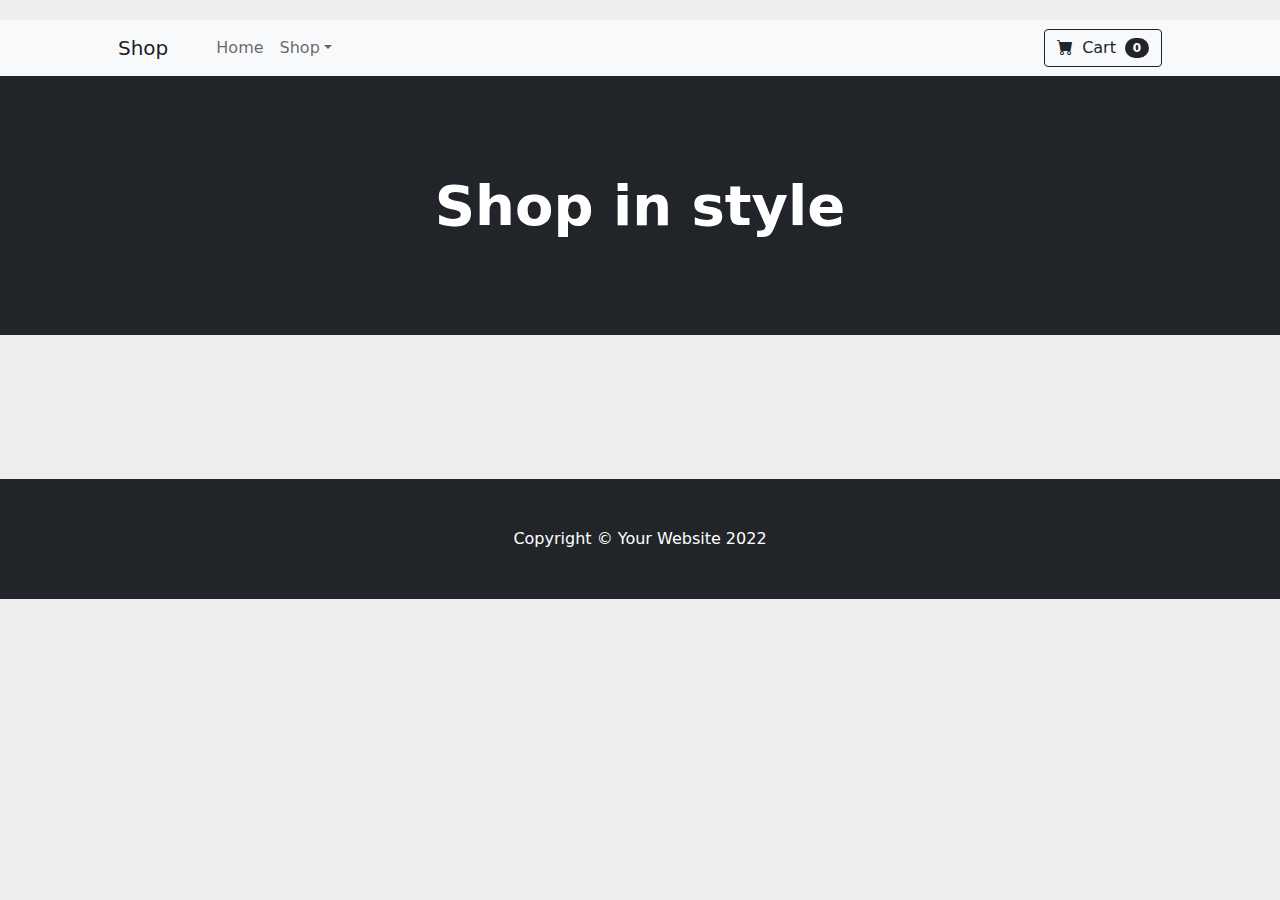
<file: index.html>
<!DOCTYPE html>
<html lang="en">

    <head>
        <meta charset="utf-8" />
        <meta name="viewport" content="width=device-width, initial-scale=1, shrink-to-fit=no" />
        <meta name="description" content="" />
        <meta name="author" content="" />
        <title>Shop Homepage - Start Bootstrap Template</title>
        <!-- Favicon-->
        <link rel="icon" type="image/x-icon" href="assets/favicon.ico" />
        <!-- Bootstrap icons-->
        <link rel="stylesheet" href="https://cdn.jsdelivr.net/npm/bootstrap-icons@1.9.1/font/bootstrap-icons.css">
        <!-- Core theme CSS (includes Bootstrap)-->
        <link href="./css/styles.css" rel="stylesheet" />
    </head>

    <body>
        <!-- Navigation-->
        <nav class="navbar navbar-expand-lg navbar-light bg-light">
            <div class="container px-4 px-lg-5">
                <a class="navbar-brand" href="./index.html">Shop</a>
                <button class="navbar-toggler" type="button" data-bs-toggle="collapse"
                    data-bs-target="#navbarSupportedContent" aria-controls="navbarSupportedContent"
                    aria-expanded="false" aria-label="Toggle navigation"><span
                        class="navbar-toggler-icon"></span></button>
                <div class="collapse navbar-collapse" id="navbarSupportedContent">
                    <ul class="navbar-nav me-auto mb-2 mb-lg-0 ms-lg-4">
                        <li class="nav-item"><a class="nav-link" aria-current="page" href="./index.html">Home</a></li>
                        <li class="nav-item dropdown">
                            <a class="nav-link dropdown-toggle" id="navbarDropdown" href="#" role="button"
                                data-bs-toggle="dropdown" aria-expanded="false">Shop</a>
                            <ul class="dropdown-menu" aria-labelledby="navbarDropdown">
                                <li><a class="dropdown-item" href="./all-products.html">All Products</a></li>
                                <li>
                                    <hr class="dropdown-divider" />
                                </li>
                                <li><a class="dropdown-item" href="./smartphones.html">Smartphones</a></li>
                                <li><a class="dropdown-item" href="./laptops.html">Laptops</a></li>
                            </ul>
                        </li>
                    </ul>
                    <form class="d-flex">
                        <button class="btn btn-outline-dark position-relative" type="submit">
                            <i class="bi-cart-fill me-1"></i>
                            <a class="text-decoration-none text-reset link" href="./cart.html">Cart</a>
                            <span class="badge bg-dark text-white ms-1 rounded-pill total-quantity">0</span>
                        </button>
                    </form>
                </div>
            </div>
        </nav>
        <!-- Header-->
        <header class="bg-dark py-5">
            <div class="container px-4 px-lg-5 my-5">
                <div class="text-center text-white">
                    <h1 class="display-4 fw-bolder">Shop in style</h1>
                </div>
            </div>
        </header>
        <!-- Section-->
        <section class="py-5 mask">
            <div class="container px-4 px-lg-5 mt-5 ">
                <div class="row gx-4 gx-lg-5 row-cols-2 row-cols-md-3 row-cols-xl-4 justify-content-center js-product-block">
                </div>
            </div>
        </section>
        <!-- Footer-->
        <footer class="py-5 bg-dark">
            <div class="container">
                <p class="m-0 text-center text-white">Copyright &copy; Your Website 2022</p>
            </div>
        </footer>
        <!-- Bootstrap core JS-->
        <script src="https://cdn.jsdelivr.net/npm/bootstrap@5.1.3/dist/js/bootstrap.bundle.min.js"></script>
        <!-- Core theme JS-->
        <script src="js/scripts.js"></script>
    </body>

</html>
</file>
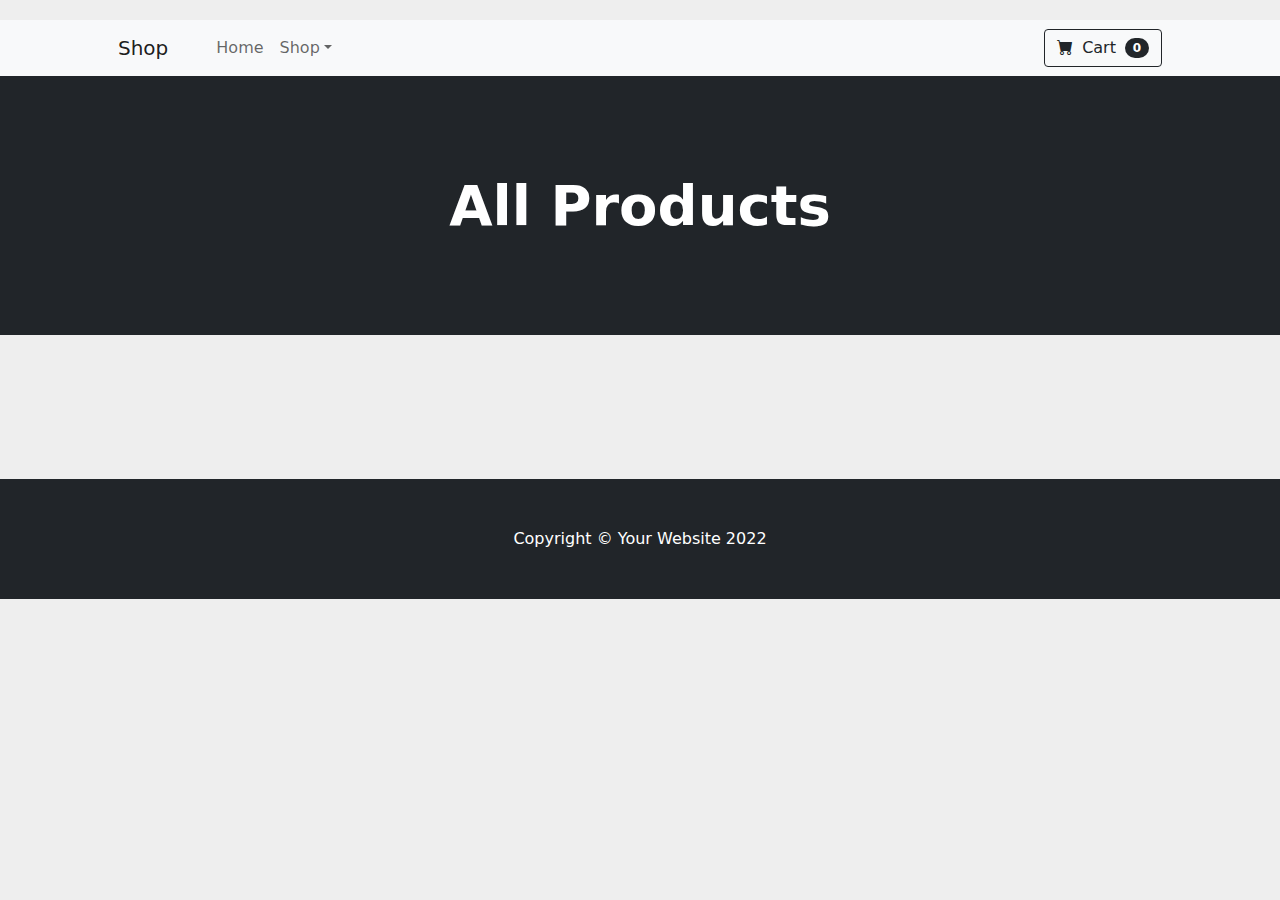
<file: all-products.html>
<!DOCTYPE html>
<html lang="en">

<head>
  <meta charset="utf-8" />
  <meta name="viewport" content="width=device-width, initial-scale=1, shrink-to-fit=no" />
  <meta name="description" content="" />
  <meta name="author" content="" />
  <title>Shop Homepage - Start Bootstrap Template</title>
  <!-- Favicon-->
  <link rel="icon" type="image/x-icon" href="assets/favicon.ico" />
  <!-- Bootstrap icons-->
  <link rel="stylesheet" href="https://cdn.jsdelivr.net/npm/bootstrap-icons@1.9.1/font/bootstrap-icons.css">
  <!-- Core theme CSS (includes Bootstrap)-->
  <link href="./css/styles.css" rel="stylesheet"/>
</head>

<body>
<!-- Navigation-->
<nav class="navbar navbar-expand-lg navbar-light bg-light">
  <div class="container px-4 px-lg-5">
    <a class="navbar-brand" href="./index.html">Shop</a>
    <button class="navbar-toggler" type="button" data-bs-toggle="collapse"
            data-bs-target="#navbarSupportedContent" aria-controls="navbarSupportedContent"
            aria-expanded="false" aria-label="Toggle navigation"><span
            class="navbar-toggler-icon"></span></button>
    <div class="collapse navbar-collapse" id="navbarSupportedContent">
      <ul class="navbar-nav me-auto mb-2 mb-lg-0 ms-lg-4">
        <li class="nav-item"><a class="nav-link" aria-current="page" href="./index.html">Home</a></li>
        <li class="nav-item dropdown">
          <a class="nav-link dropdown-toggle" id="navbarDropdown" href="#" role="button"
             data-bs-toggle="dropdown" aria-expanded="false">Shop</a>
          <ul class="dropdown-menu" aria-labelledby="navbarDropdown">
            <li><a class="dropdown-item" href="#">All Products</a></li>
            <li>
              <hr class="dropdown-divider" />
            </li>
            <li><a class="dropdown-item" href="./smartphones.html">Smartphones</a></li>
            <li><a class="dropdown-item" href="./laptops.html">Laptops</a></li>
          </ul>
        </li>
      </ul>
      <form class="d-flex">
        <button class="btn btn-outline-dark position-relative" type="submit">
          <i class="bi-cart-fill me-1"></i>
          <a class="text-decoration-none text-reset link" href="./cart.html">Cart</a>
          <span class="badge bg-dark text-white ms-1 rounded-pill total-quantity">0</span>
        </button>
      </form>
    </div>
  </div>
</nav>
<!-- Header-->
<header class="bg-dark py-5">
  <div class="container px-4 px-lg-5 my-5">
    <div class="text-center text-white">
      <h2 class="display-4 fw-bolder">All Products</h2>

    </div>
  </div>
</header>
<!-- Section-->
<section class="py-5 mask">
  <div class="container px-4 px-lg-5 mt-5">
    <div class="row gx-4 gx-lg-5 row-cols-2 row-cols-md-3 row-cols-xl-4 justify-content-center js-product-block">
    </div>
  </div>
</section>
<!-- Footer-->
<footer class="py-5 bg-dark">
  <div class="container">
    <p class="m-0 text-center text-white">Copyright &copy; Your Website 2022</p>
  </div>
</footer>
<!-- Bootstrap core JS-->
<script src="https://cdn.jsdelivr.net/npm/bootstrap@5.1.3/dist/js/bootstrap.bundle.min.js"></script>
<!-- Core theme JS-->
<script src="js/scripts.js"></script>
</body>

</html>
</file>
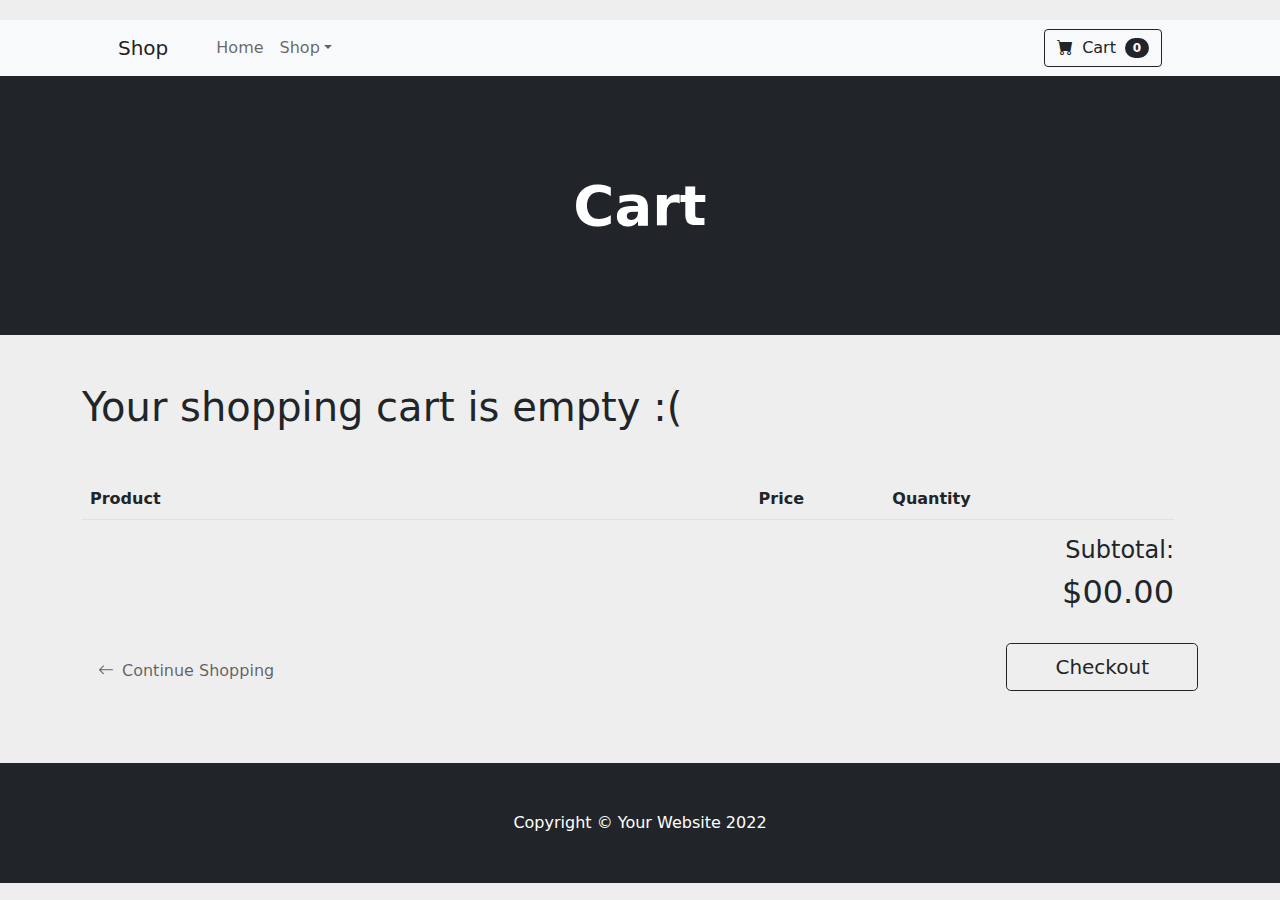
<file: cart.html>
<!DOCTYPE html>
<html lang="en">

<head>
  <meta charset="utf-8" />
  <meta name="viewport" content="width=device-width, initial-scale=1, shrink-to-fit=no" />
  <meta name="description" content="" />
  <meta name="author" content="" />
  <title>Shop Homepage - Start Bootstrap Template</title>
  <!-- Favicon-->
  <link rel="icon" type="image/x-icon" href="assets/favicon.ico" />
  <!-- Bootstrap icons-->
  <link rel="stylesheet" href="https://cdn.jsdelivr.net/npm/bootstrap-icons@1.9.1/font/bootstrap-icons.css">
  <!-- Core theme CSS (includes Bootstrap)-->
  <link href="./css/styles.css" rel="stylesheet" />
</head>

<body>
<!-- Navigation-->
<nav class="navbar navbar-expand-lg navbar-light bg-light">
  <div class="container px-4 px-lg-5">
    <a class="navbar-brand" href="./index.html">Shop</a>
    <button class="navbar-toggler" type="button" data-bs-toggle="collapse"
            data-bs-target="#navbarSupportedContent" aria-controls="navbarSupportedContent"
            aria-expanded="false" aria-label="Toggle navigation"><span
            class="navbar-toggler-icon"></span></button>
    <div class="collapse navbar-collapse" id="navbarSupportedContent">
      <ul class="navbar-nav me-auto mb-2 mb-lg-0 ms-lg-4">
        <li class="nav-item"><a class="nav-link" aria-current="page" href="./index.html">Home</a></li>
        <li class="nav-item dropdown">
          <a class="nav-link dropdown-toggle" id="navbarDropdown" href="#" role="button"
             data-bs-toggle="dropdown" aria-expanded="false">Shop</a>
          <ul class="dropdown-menu" aria-labelledby="navbarDropdown">
            <li><a class="dropdown-item" href="./all-products.html">All Products</a></li>
            <li>
              <hr class="dropdown-divider" />
            </li>
            <li><a class="dropdown-item" href="./smartphones.html">Smartphones</a></li>
            <li><a class="dropdown-item" href="./laptops.html">Laptops</a></li>
          </ul>
        </li>
      </ul>
      <form class="d-flex">
        <button class="btn btn-outline-dark position-relative" type="submit">
          <i class="bi-cart-fill me-1"></i>
          <a class="text-decoration-none text-reset link" href="#">Cart</a>
          <span class="badge bg-dark text-white ms-1 rounded-pill total-quantity">0</span>
        </button>
      </form>
    </div>
  </div>
</nav>
<!-- Header-->
<header class="bg-dark py-5">
  <div class="container px-4 px-lg-5 my-5">
    <div class="text-center text-white">
      <h2 class="display-4 fw-bolder">Cart</h2>

    </div>
  </div>
</header>
<!-- Section-->
<section class="py-5">
    <div class="container cart-is-empty">
      <div class="row w-100">
        <div class="col-lg-12 col-md-12 col-12">
          <table id="shoppingCart" class="table table-responsive">
            <thead>
            <tr>
              <th style="width:60%">Product</th>
              <th style="width:12%">Price</th>
              <th style="width:10%">Quantity</th>
              <th style="width:16%"></th>
            </tr>
            </thead>
            <tbody class="js-cart-block"></tbody>
          </table>
          <div class="float-end text-end">
            <h4>Subtotal:</h4>
            <h2 class="discounted-total">$00.00</h2>
          </div>
        </div>
      </div>
      <div class="row mt-4 d-flex align-items-center">
        <div class="col-sm-6 order-md-2 text-end">
          <a href="./index.html" class="btn btn-outline-dark mb-4 btn-lg ps-5 pe-5 checkout">Checkout</a>
        </div>
        <div class="col-sm-6 mb-3 mb-m-1 order-md-1 text-md-start">
          <a class="nav-link d-inline-block" href="./all-products.html">
            <i class="bi bi-arrow-left me-2"></i>Continue Shopping</a>
        </div>
      </div>
    </div>
</section>
<!-- Footer-->
<footer class="py-5 bg-dark">
  <div class="container">
    <p class="m-0 text-center text-white">Copyright &copy; Your Website 2022</p>
  </div>
</footer>
<!-- Bootstrap core JS-->
<script src="https://cdn.jsdelivr.net/npm/bootstrap@5.1.3/dist/js/bootstrap.bundle.min.js"></script>
<!-- Core theme JS-->
<script src="js/scripts.js"></script>
</body>

</html>
</file>
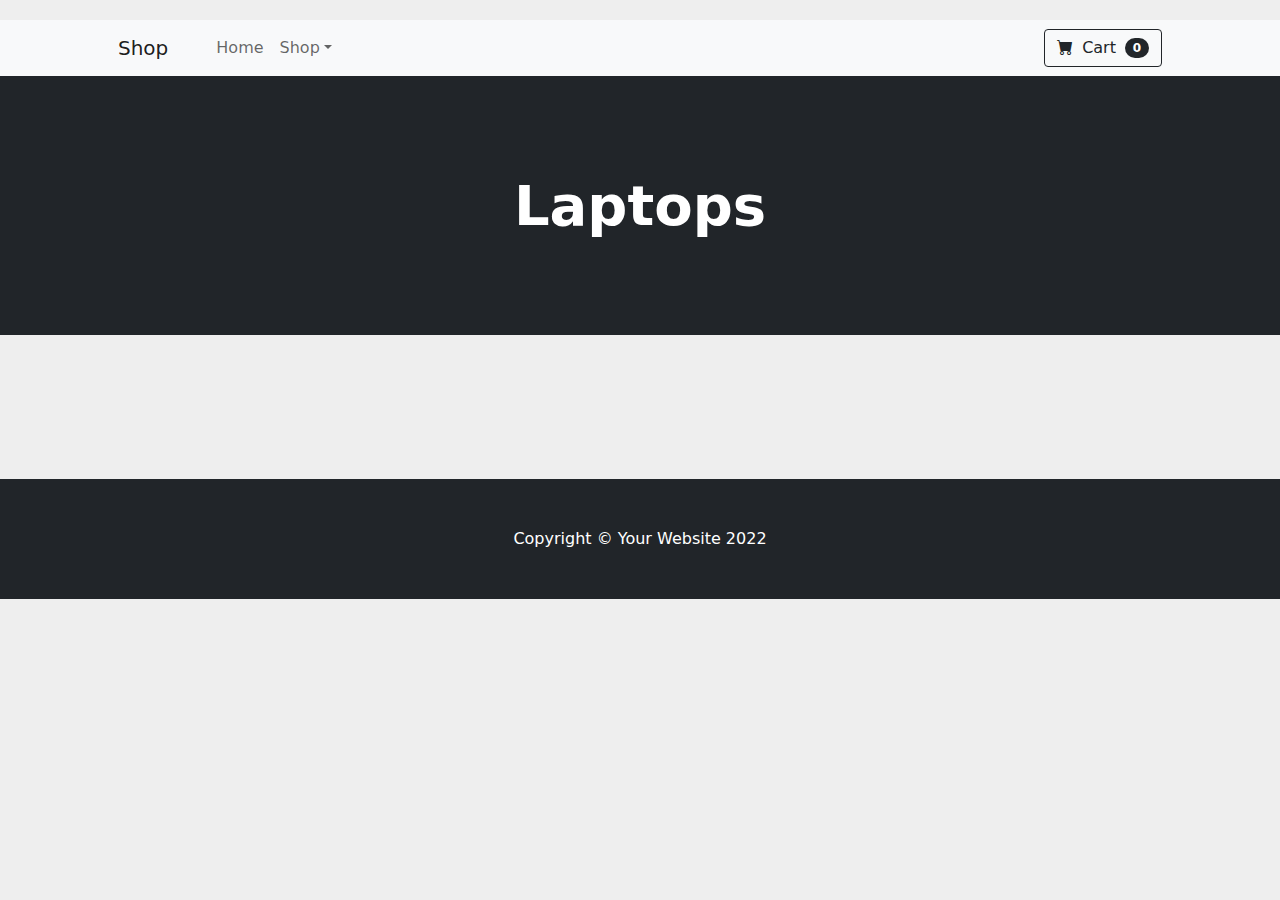
<file: laptops.html>
<!DOCTYPE html>
<html lang="en">

<head>
    <meta charset="utf-8" />
    <meta name="viewport" content="width=device-width, initial-scale=1, shrink-to-fit=no" />
    <meta name="description" content="" />
    <meta name="author" content="" />
    <title>Shop Homepage - Start Bootstrap Template</title>
    <!-- Favicon-->
    <link rel="icon" type="image/x-icon" href="assets/favicon.ico" />
    <!-- Bootstrap icons-->
    <link rel="stylesheet" href="https://cdn.jsdelivr.net/npm/bootstrap-icons@1.9.1/font/bootstrap-icons.css">
    <!-- Core theme CSS (includes Bootstrap)-->
    <link href="./css/styles.css" rel="stylesheet" />
</head>

<body>
<!-- Navigation-->
<nav class="navbar navbar-expand-lg navbar-light bg-light">
    <div class="container px-4 px-lg-5">
        <a class="navbar-brand" href="./index.html">Shop</a>
        <button class="navbar-toggler" type="button" data-bs-toggle="collapse"
                data-bs-target="#navbarSupportedContent" aria-controls="navbarSupportedContent"
                aria-expanded="false" aria-label="Toggle navigation"><span
                class="navbar-toggler-icon"></span></button>
        <div class="collapse navbar-collapse" id="navbarSupportedContent">
            <ul class="navbar-nav me-auto mb-2 mb-lg-0 ms-lg-4">
                <li class="nav-item"><a class="nav-link" aria-current="page" href="./index.html">Home</a></li>
                <li class="nav-item dropdown">
                    <a class="nav-link dropdown-toggle" id="navbarDropdown" href="#" role="button"
                       data-bs-toggle="dropdown" aria-expanded="false">Shop</a>
                    <ul class="dropdown-menu" aria-labelledby="navbarDropdown">
                        <li><a class="dropdown-item" href="./all-products.html">All Products</a></li>
                        <li>
                            <hr class="dropdown-divider" />
                        </li>
                        <li><a class="dropdown-item" href="./smartphones.html">Smartphones</a></li>
                        <li><a class="dropdown-item" href="#">Laptops</a></li>
                    </ul>
                </li>
            </ul>
            <form class="d-flex">
                <button class="btn btn-outline-dark position-relative" type="submit">
                    <i class="bi-cart-fill me-1"></i>
                    <a class="text-decoration-none text-reset link" href="./cart.html">Cart</a>
                    <span class="badge bg-dark text-white ms-1 rounded-pill total-quantity">0</span>
                </button>
            </form>
        </div>
    </div>
</nav>
<!-- Header-->
<header class="bg-dark py-5">
    <div class="container px-4 px-lg-5 my-5">
        <div class="text-center text-white">
            <h2 class="display-4 fw-bolder">Laptops</h2>
        </div>
    </div>
</header>
<!-- Section-->
<section class="py-5 mask">
    <div class="container px-4 px-lg-5 mt-5">
        <div class="row gx-4 gx-lg-5 row-cols-2 row-cols-md-3 row-cols-xl-4 justify-content-center js-product-block">
        </div>
    </div>
</section>
<!-- Footer-->
<footer class="py-5 bg-dark">
    <div class="container">
        <p class="m-0 text-center text-white">Copyright &copy; Your Website 2022</p>
    </div>
</footer>
<!-- Bootstrap core JS-->
<script src="https://cdn.jsdelivr.net/npm/bootstrap@5.1.3/dist/js/bootstrap.bundle.min.js"></script>
<!-- Core theme JS-->
<script src="js/scripts.js"></script>
</body>

</html>
</file>
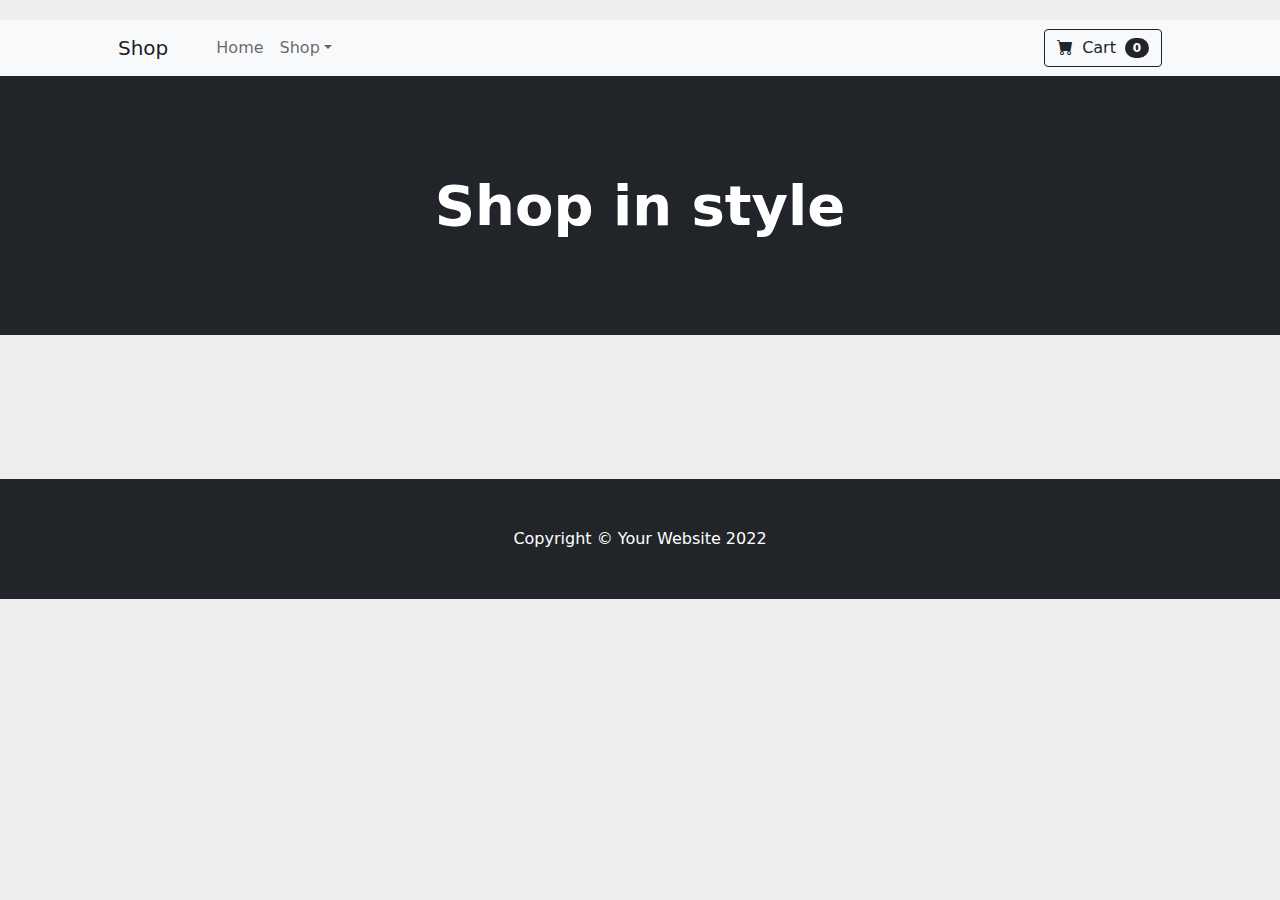
<file: product.html>
<!DOCTYPE html>
<html lang="en">

    <head>
        <meta charset="utf-8" />
        <meta name="viewport" content="width=device-width, initial-scale=1, shrink-to-fit=no" />
        <meta name="description" content="" />
        <meta name="author" content="" />
        <title>Shop Item - Start Bootstrap Template</title>
        <!-- Favicon-->
        <link rel="icon" type="image/x-icon" href="assets/favicon.ico" />
        <!-- Bootstrap icons-->
        <link rel="stylesheet" href="https://cdn.jsdelivr.net/npm/bootstrap-icons@1.9.1/font/bootstrap-icons.css">
        <!-- Core theme CSS (includes Bootstrap)-->
        <link href="./css/styles.css" rel="stylesheet" />
    </head>

    <body>
        <!-- Navigation-->
        <nav class="navbar navbar-expand-lg navbar-light bg-light">
            <div class="container px-4 px-lg-5">
                <a class="navbar-brand" href="./index.html">Shop</a>
                <button class="navbar-toggler" type="button" data-bs-toggle="collapse"
                    data-bs-target="#navbarSupportedContent" aria-controls="navbarSupportedContent"
                    aria-expanded="false" aria-label="Toggle navigation"><span
                        class="navbar-toggler-icon"></span></button>
                <div class="collapse navbar-collapse" id="navbarSupportedContent">
                    <ul class="navbar-nav me-auto mb-2 mb-lg-0 ms-lg-4">
                        <li class="nav-item"><a class="nav-link" aria-current="page" href="./index.html">Home</a></li>
                        <li class="nav-item dropdown">
                            <a class="nav-link dropdown-toggle" id="navbarDropdown" href="#" role="button"
                                data-bs-toggle="dropdown" aria-expanded="false">Shop</a>
                            <ul class="dropdown-menu" aria-labelledby="navbarDropdown">
                                <li><a class="dropdown-item" href="./all-products.html">All Products</a></li>
                                <li>
                                    <hr class="dropdown-divider" />
                                </li>
                                <li><a class="dropdown-item" href="./smartphones.html">Smartphones</a></li>
                                <li><a class="dropdown-item" href="./laptops.html">Laptops</a></li>
                            </ul>
                        </li>
                    </ul>
                    <form class="d-flex">
                        <button class="btn btn-outline-dark position-relative" type="submit">
                            <i class="bi-cart-fill me-1"></i>
                            <a class="text-decoration-none text-reset link" href="./cart.html">Cart</a>
                            <span class="badge bg-dark text-white ms-1 rounded-pill total-quantity">0</span>
                        </button>
                    </form>
                </div>
            </div>
        </nav>
        <!-- Product section-->
        <section class="py-5">
            <div class="container px-4 px-lg-5 my-5 js-product-card-block">
            </div>
        </section>
        <!-- Related items section-->
        <section class="py-5 bg-light">
            <div class="container px-4 px-lg-5 mt-5">
                <h2 class="fw-bolder mb-4">Related products</h2>
                <div class="row gx-4 gx-lg-5 row-cols-2 row-cols-md-3 row-cols-xl-4 justify-content-center js-product-block">
                </div>
            </div>
        </section>
        <!-- Footer-->
        <footer class="py-5 bg-dark">
            <div class="container">
                <p class="m-0 text-center text-white">Copyright &copy; Your Website 2022</p>
            </div>
        </footer>
        <!-- Bootstrap core JS-->
        <script src="https://cdn.jsdelivr.net/npm/bootstrap@5.1.3/dist/js/bootstrap.bundle.min.js"></script>
        <!-- Core theme JS-->
        <script src="js/scripts.js"></script>
    </body>

</html>
</file>
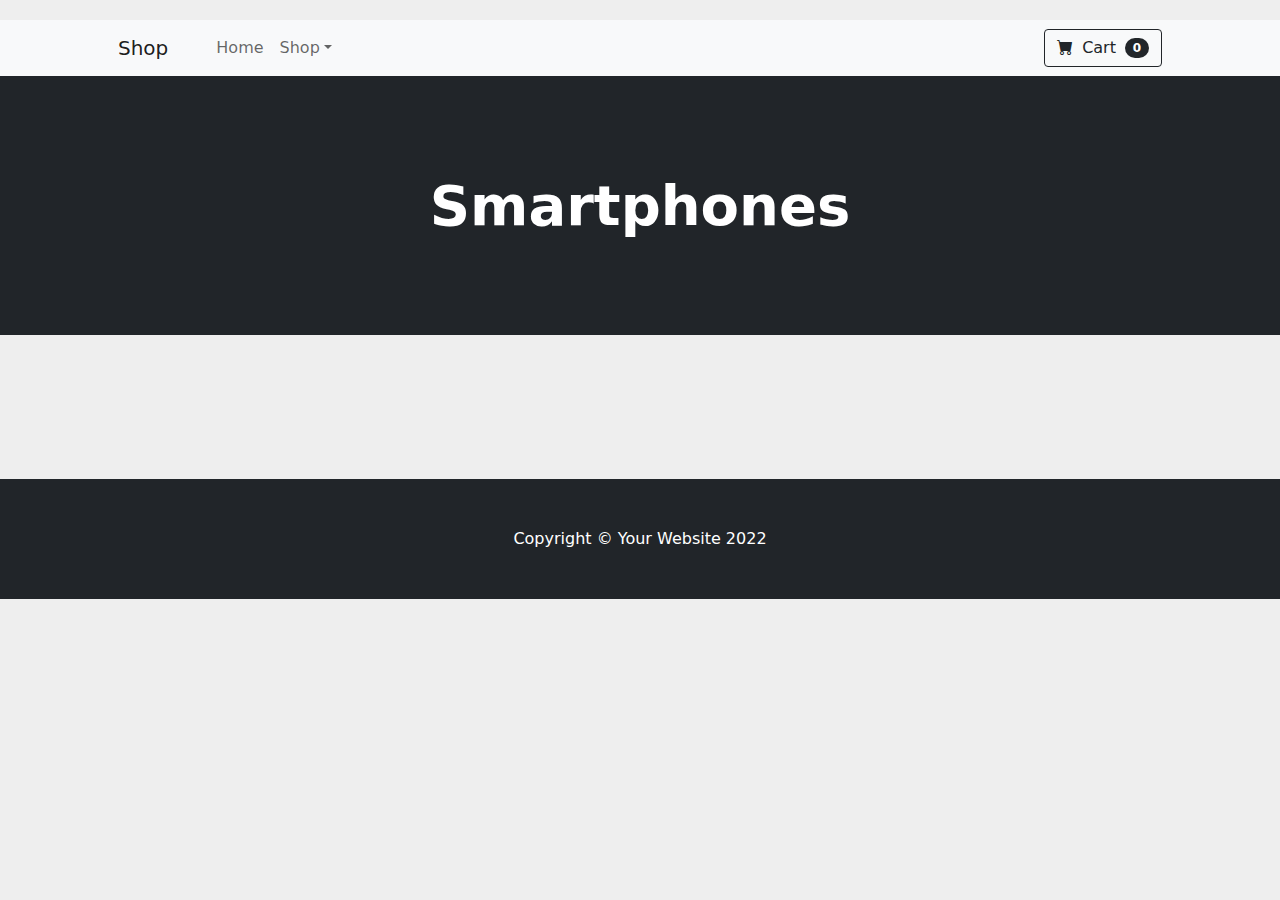
<file: smartphones.html>
<!DOCTYPE html>
<html lang="en">

<head>
    <meta charset="utf-8" />
    <meta name="viewport" content="width=device-width, initial-scale=1, shrink-to-fit=no" />
    <meta name="description" content="" />
    <meta name="author" content="" />
    <title>Shop Homepage - Start Bootstrap Template</title>
    <!-- Favicon-->
    <link rel="icon" type="image/x-icon" href="assets/favicon.ico" />
    <!-- Bootstrap icons-->
    <link rel="stylesheet" href="https://cdn.jsdelivr.net/npm/bootstrap-icons@1.9.1/font/bootstrap-icons.css">
    <!-- Core theme CSS (includes Bootstrap)-->
    <link href="./css/styles.css" rel="stylesheet" />
</head>

<body>
<!-- Navigation-->
<nav class="navbar navbar-expand-lg navbar-light bg-light">
    <div class="container px-4 px-lg-5">
        <a class="navbar-brand" href="./index.html">Shop</a>
        <button class="navbar-toggler" type="button" data-bs-toggle="collapse"
                data-bs-target="#navbarSupportedContent" aria-controls="navbarSupportedContent"
                aria-expanded="false" aria-label="Toggle navigation"><span
                class="navbar-toggler-icon"></span></button>
        <div class="collapse navbar-collapse" id="navbarSupportedContent">
            <ul class="navbar-nav me-auto mb-2 mb-lg-0 ms-lg-4">
                <li class="nav-item"><a class="nav-link" aria-current="page" href="./index.html">Home</a></li>
                <li class="nav-item dropdown">
                    <a class="nav-link dropdown-toggle" id="navbarDropdown" href="#" role="button"
                       data-bs-toggle="dropdown" aria-expanded="false">Shop</a>
                    <ul class="dropdown-menu" aria-labelledby="navbarDropdown">
                        <li><a class="dropdown-item" href="./all-products.html">All Products</a></li>
                        <li>
                            <hr class="dropdown-divider" />
                        </li>
                        <li><a class="dropdown-item" href="#">Smartphones</a></li>
                        <li><a class="dropdown-item" href="./laptops.html">Laptops</a></li>
                    </ul>
                </li>
            </ul>
            <form class="d-flex">
                <button class="btn btn-outline-dark position-relative" type="submit">
                    <i class="bi-cart-fill me-1"></i>
                    <a class="text-decoration-none text-reset link" href="./cart.html">Cart</a>
                    <span class="badge bg-dark text-white ms-1 rounded-pill total-quantity">0</span>
                </button>
            </form>
        </div>
    </div>
</nav>
<!-- Header-->
<header class="bg-dark py-5">
    <div class="container px-4 px-lg-5 my-5">
        <div class="text-center text-white">
            <h2 class="display-4 fw-bolder">Smartphones</h2>

        </div>
    </div>
</header>
<!-- Section-->
<section class="py-5 mask">
    <div class="container px-4 px-lg-5 mt-5">
        <div class="row gx-4 gx-lg-5 row-cols-2 row-cols-md-3 row-cols-xl-4 justify-content-center js-product-block">
        </div>
    </div>
</section>
<!-- Footer-->
<footer class="py-5 bg-dark">
    <div class="container">
        <p class="m-0 text-center text-white">Copyright &copy; Your Website 2022</p>
    </div>
</footer>
<!-- Bootstrap core JS-->
<script src="https://cdn.jsdelivr.net/npm/bootstrap@5.1.3/dist/js/bootstrap.bundle.min.js"></script>
<!-- Core theme JS-->
<script src="js/scripts.js"></script>
</body>

</html>
</file>
